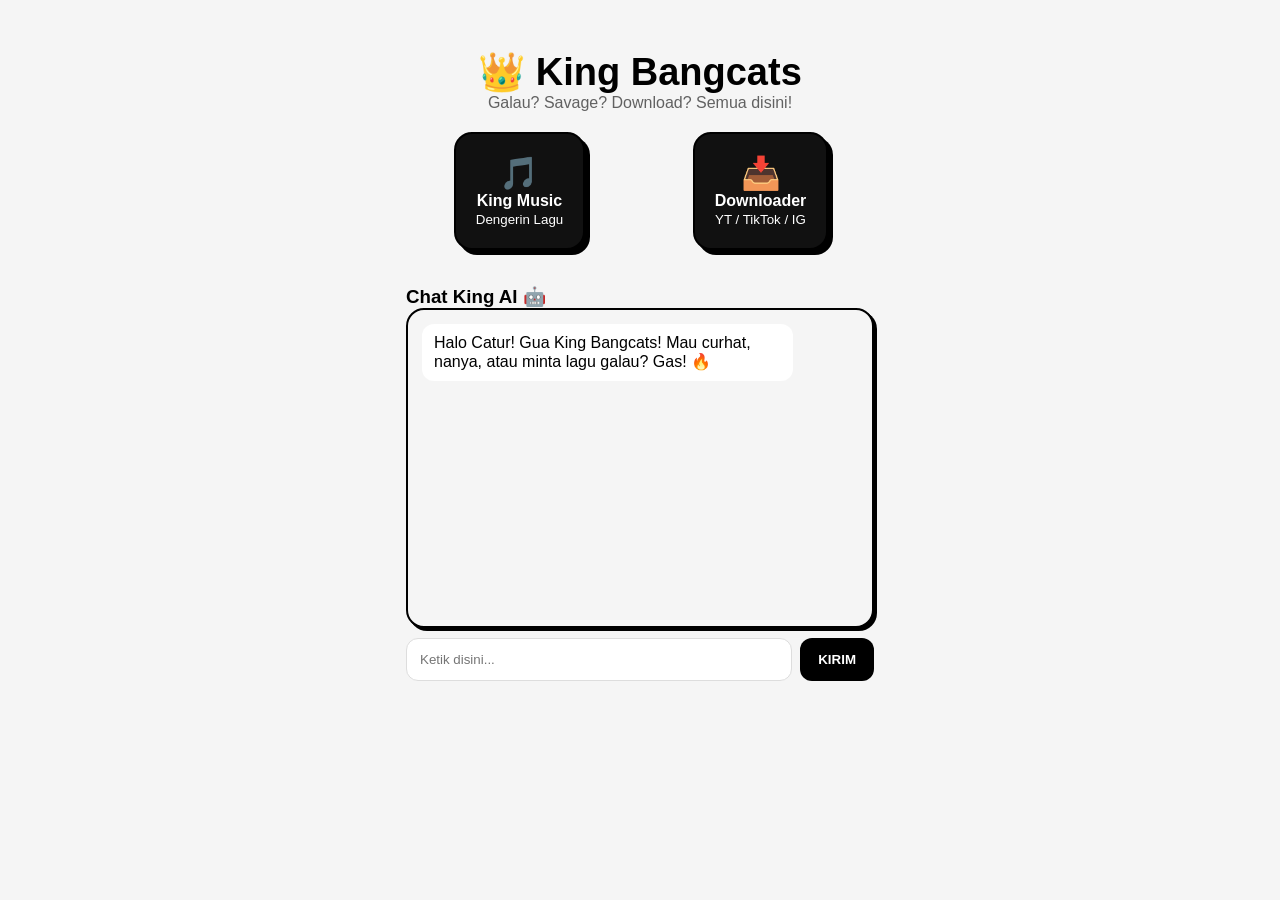
<file: index.html>
<!DOCTYPE html>
<html lang="id"><head><meta charset="UTF-8"><meta name="viewport" content="width=device-width, initial-scale=1.0"><title>King Bangcats 👑</title><link rel="stylesheet" href="style.css"><style>.menu{display:grid;grid-template-columns:1fr 1fr;gap:14px;max-width:500px;margin:20px auto;padding:0 16px}.card{background:#111;color:#fff;border-radius:18px;padding:20px;text-align:center;text-decoration:none}.card span{font-size:32px;display:block}.chat{max-width:500px;margin:20px auto;padding:0 16px}.box{background:#f5f5f5;border-radius:18px;padding:14px;height:320px;overflow-y:auto}.msg{padding:10px 12px;border-radius:12px;margin-bottom:8px;max-width:85%}.me{background:#000;color:#fff;margin-left:auto}.bot{background:#fff}.row{display:flex;gap:8px;margin-top:10px}.row input{flex:1;padding:13px;border-radius:12px;border:1px solid #ddd}.row button{padding:13px 18px;border-radius:12px;background:#000;color:#fff;border:none;font-weight:800}</style></head>
<body><div style="text-align:center;padding:30px 16px 0"><h1 style="font-size:38px">👑 King Bangcats</h1><p style="opacity:.6">Galau? Savage? Download? Semua disini!</p></div>
<div class="menu"><a class="card" href="music.html"><span>🎵</span><b>King Music</b><br><small>Dengerin Lagu</small></a><a class="card" href="downloader.html"><span>📥</span><b>Downloader</b><br><small>YT / TikTok / IG</small></a></div>
<div class="chat"><h3>Chat King AI 🤖</h3><div class="box" id="chatBox"><div class="msg bot">Halo Catur! Gua King Bangcats! Mau curhat, nanya, atau minta lagu galau? Gas! 🔥</div></div><div class="row"><input id="chatInput" placeholder="Ketik disini..." onkeydown="if(event.key==='Enter')kirim()"><button onclick="kirim()">KIRIM</button></div></div>
<script>
let history=[{role:"system",content:"Kamu adalah King Bangcats, asisten gaul, lucu, savage tapi baik hati, milik Catur K.A dari Semarang. Jawab pake bahasa gaul Indonesia, pake emoji. Singkat, padat, lucu."}];
async function kirim(){
  let inp=document.getElementById('chatInput'); let teks=inp.value.trim(); if(!teks) return;
  let box=document.getElementById('chatBox'); box.innerHTML+=`<div class="msg me">${teks}</div>`; inp.value=''; history.push({role:"user",content:teks});
  box.innerHTML+=`<div class="msg bot" id="loading">King lagi mikir... 😹</div>`; box.scrollTop=box.scrollHeight;
  try{
    const res=await fetch('/.netlify/functions/chat',{method:'POST',headers:{'Content-Type':'application/json'},body:JSON.stringify({messages:history})});
    const data=await res.json(); document.getElementById('loading').remove();
    box.innerHTML+=`<div class="msg bot">${data.reply}</div>`; history.push({role:"assistant",content:data.reply});
  }catch(e){ document.getElementById('loading').remove(); box.innerHTML+=`<div class="msg bot">Waduh error Catur! Netlify belum di deploy ulang / Key belum keset! 😿</div>`; }
  box.scrollTop=box.scrollHeight;
}
</script></body></html>
</file>
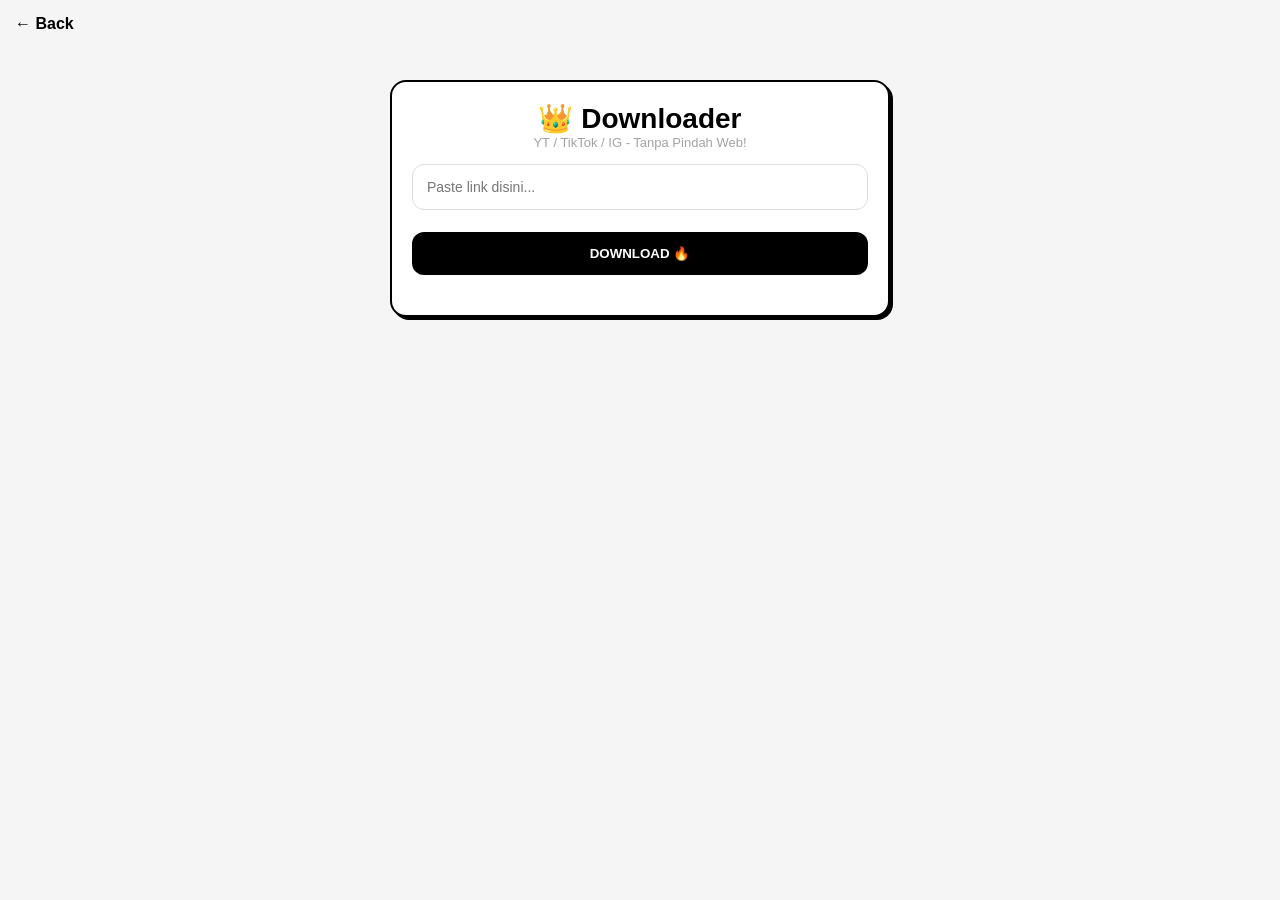
<file: downloader.html>
<!DOCTYPE html><html lang="id"><head><meta charset="UTF-8"><meta name="viewport" content="width=device-width, initial-scale=1.0"><title>Downloader - King Bangcats</title><link rel="stylesheet" href="style.css"><style>.box{max-width:500px;margin:60px auto;padding:20px;text-align:center}.box input{width:100%;padding:14px;border-radius:12px;border:1px solid #ddd}.box button{margin-top:12px;width:100%;padding:14px;border:none;border-radius:12px;background:#000;color:#fff;font-weight:800}#hasil{margin-top:20px;text-align:left}#hasil a{display:block;padding:14px;background:#000;color:#fff;border-radius:12px;text-decoration:none;text-align:center;font-weight:800;margin-top:10px}</style></head>
<body><a href="index.html" style="position:fixed;top:15px;left:15px;text-decoration:none;font-weight:800;color:#000">← Back</a><div class="box"><h1>👑 Downloader</h1><p style="opacity:.6">YT / TikTok / IG - Tanpa Pindah Web!</p><input id="linkInput" placeholder="Paste link disini..."><button onclick="download()">DOWNLOAD 🔥</button><div id="hasil"></div></div>
<script>
async function download(){
  var url=document.getElementById('linkInput').value.trim(); if(!url) return alert('Masukin link dulu Catur!');
  var hasil=document.getElementById('hasil'); hasil.innerHTML='Lagi ngambil link... 😹';
  try{
    const res=await fetch('/.netlify/functions/download',{method:'POST',headers:{'Content-Type':'application/json'},body:JSON.stringify({url})});
    const data=await res.json();
    if(data.url){ hasil.innerHTML=`<video controls playsinline style="width:100%;border-radius:12px;background:#000" src="${data.url}"></video><a href="${data.url}" download>📥 DOWNLOAD VIDEO</a><p style="opacity:.6;font-size:12px">Kalo ga muter, klik DOWNLOAD terus puter pake VLC!</p>`; }
    else if(data.picker){ hasil.innerHTML=data.picker.map(p=>`<video controls playsinline style="width:100%;border-radius:12px;background:#000;margin-bottom:8px" src="${p.url}"></video><a href="${p.url}" target="_blank">📥 DOWNLOAD ${p.type}</a>`).join(''); }
    else{ hasil.innerHTML='Gagal! Video private / link salah 😿<br><small>'+JSON.stringify(data).slice(0,200)+'</small>'; }
  }catch(e){ hasil.innerHTML='Error! Deploy ulang dulu di Netlify!'; }
}
</script></body></html>
</file>
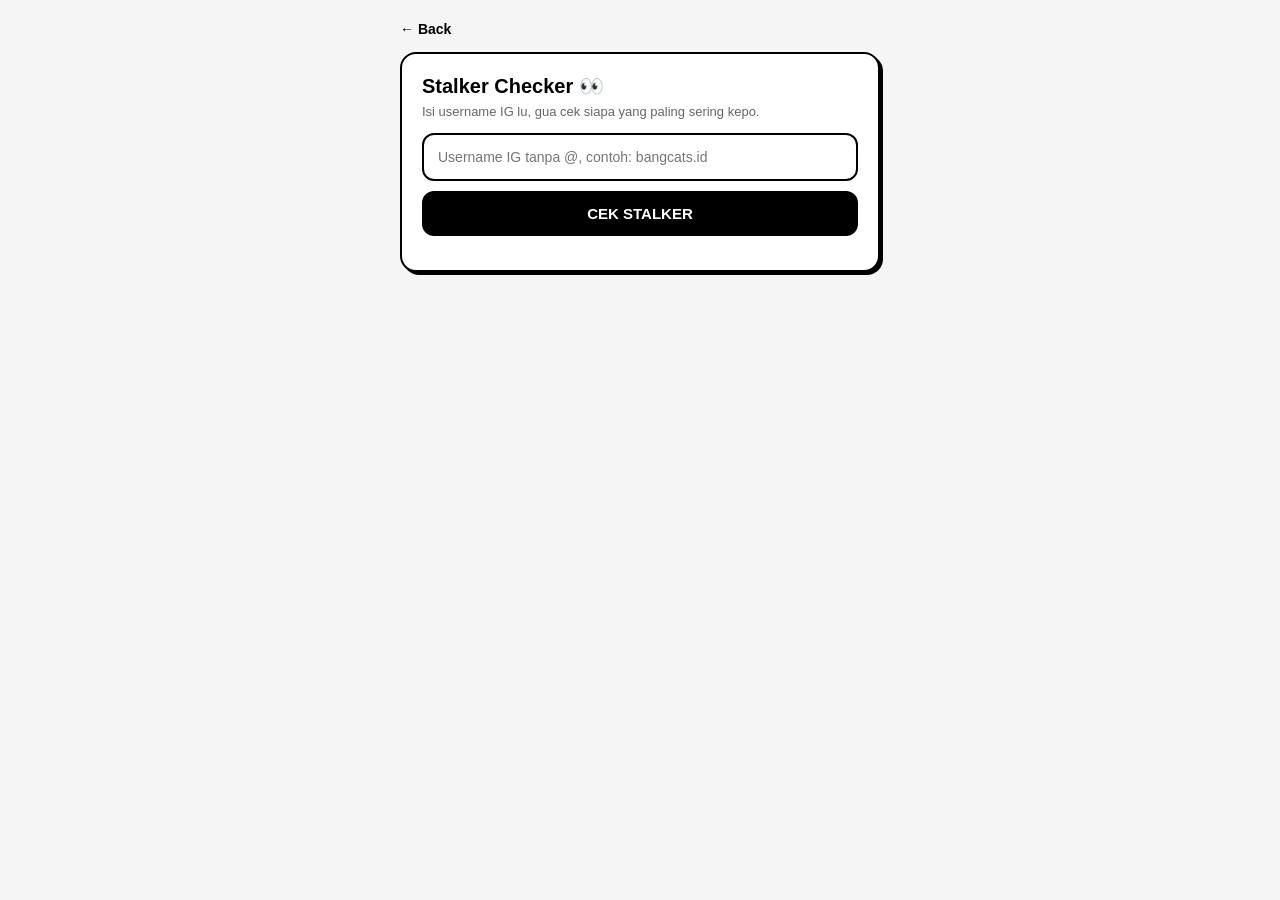
<file: stalker.html>
<!DOCTYPE html>
<html lang="id"><head><meta charset="UTF-8"><meta name="viewport" content="width=device-width, initial-scale=1.0"><title>Stalker Checker - Catur K.A</title><link rel="stylesheet" href="style.css"></head>
<body>
<div class="topbar"><a href="index.html">← Back</a></div>
<div class="box"><h2>Stalker Checker 👀</h2><p>Isi username IG lu, gua cek siapa yang paling sering kepo.</p>
<input id="stalkUser" placeholder="Username IG tanpa @, contoh: bangcats.id">
<button class="btn" onclick="cekStalker()">CEK STALKER</button>
<div class="result" id="stalkResult"></div></div>
<script>
function cekStalker(){
  var u=document.getElementById('stalkUser').value.trim();
  if(!u){ document.getElementById('stalkResult').innerHTML='Isi username dulu!'; return; }
  var names=['mantan lu','gebetan lu','tetangga kepo','temen lama','si dia yang belum move on','akun fake'];
  var n=names[Math.floor(Math.random()*names.length)];
  var persen=Math.floor(Math.random()*30)+70;
  document.getElementById('stalkResult').innerHTML='👀 <b>@'+u+'</b><br>Yang paling sering stalking lu: <b>'+n+'</b><br>Level kepo: <b>'+persen+'%</b> 🔥<br><br><i>*Ini buat have fun ya King, jangan baper 😹</i>';
}
</script>
</body></html>
</file>
<file: style.css>
*{margin:0;padding:0;box-sizing:border-box;font-family:Arial,sans-serif}
body{background:#f5f5f5;padding:20px 12px 40px}
.card{background:#fff;border:2px solid #000;border-radius:20px;padding:28px 20px 20px;text-align:center;max-width:480px;margin:0 auto 16px;box-shadow:5px 5px 0 #000}
.avatar-img{width:110px;height:110px;border-radius:50%;object-fit:cover;margin:0 auto 12px;display:block;border:3px solid #000}
h1{font-size:28px;font-weight:900}
.handle{color:#666;font-size:14px;margin-top:4px}
.bio{margin-top:10px;font-size:15px;font-weight:700;color:#000;line-height:1.5}
.title{max-width:480px;margin:22px auto 10px;font-weight:900;letter-spacing:1px;font-size:13px}
.link{display:flex;justify-content:space-between;align-items:center;background:#fff;border:2px solid #000;border-radius:14px;padding:16px 18px;margin:0 auto 10px;max-width:480px;text-decoration:none;color:#000;font-weight:700;box-shadow:3px 3px 0 #000}
.link:active{transform:translate(2px,2px);box-shadow:1px 1px 0 #000}
.ai{max-width:480px;margin:0 auto;background:#fff;border:2px solid #000;border-radius:16px;overflow:hidden;box-shadow:3px 3px 0 #000}
.ai-head{background:#000;color:#fff;padding:14px 16px;font-weight:800;font-size:14px}
.ai-head span{font-weight:400;opacity:.7;font-size:12px}
#aiChat{height:200px;overflow-y:auto;padding:14px;display:flex;flex-direction:column;gap:10px}
.bubble{background:#f0f0f0;padding:10px 14px;border-radius:14px;border-bottom-left-radius:4px;max-width:85%;font-size:14px;line-height:1.5}
.bubble.me{background:#000;color:#fff;align-self:flex-end;border-bottom-left-radius:14px;border-bottom-right-radius:4px}
.ai-input{display:flex;border-top:2px solid #000}
.ai-input input{flex:1;border:none;padding:14px;outline:none;font-size:14px}
.ai-input button{background:#000;color:#fff;border:none;padding:0 18px;font-size:20px;cursor:pointer}
.footer{text-align:center;margin-top:20px;font-size:12px;color:#888}
.topbar{max-width:480px;margin:0 auto 14px}
.topbar a{text-decoration:none;color:#000;font-weight:800;font-size:14px}
.box{max-width:480px;margin:0 auto;background:#fff;border:2px solid #000;border-radius:16px;padding:20px;box-shadow:3px 3px 0 #000}
.box h2{font-size:20px;margin-bottom:6px}
.box p{font-size:13px;color:#666;margin-bottom:14px}
.box input{width:100%;padding:14px;border:2px solid #000;border-radius:12px;outline:none;margin-bottom:10px;font-size:14px}
.btn{width:100%;padding:14px;background:#000;color:#fff;border:none;border-radius:12px;font-weight:800;cursor:pointer;font-size:15px}
.result{margin-top:14px;font-size:14px;line-height:1.6}
.music-item{display:flex;gap:12px;align-items:center;padding:12px 0;border-bottom:1px solid #eee}
.music-item img{width:56px;height:56px;border-radius:10px;object-fit:cover}
.music-item b{font-size:14px}
.music-item p{font-size:12px;margin:0}
.music-item button{margin-left:auto;background:#000;color:#fff;border:none;padding:8px 14px;border-radius:20px;cursor:pointer}
</file>
